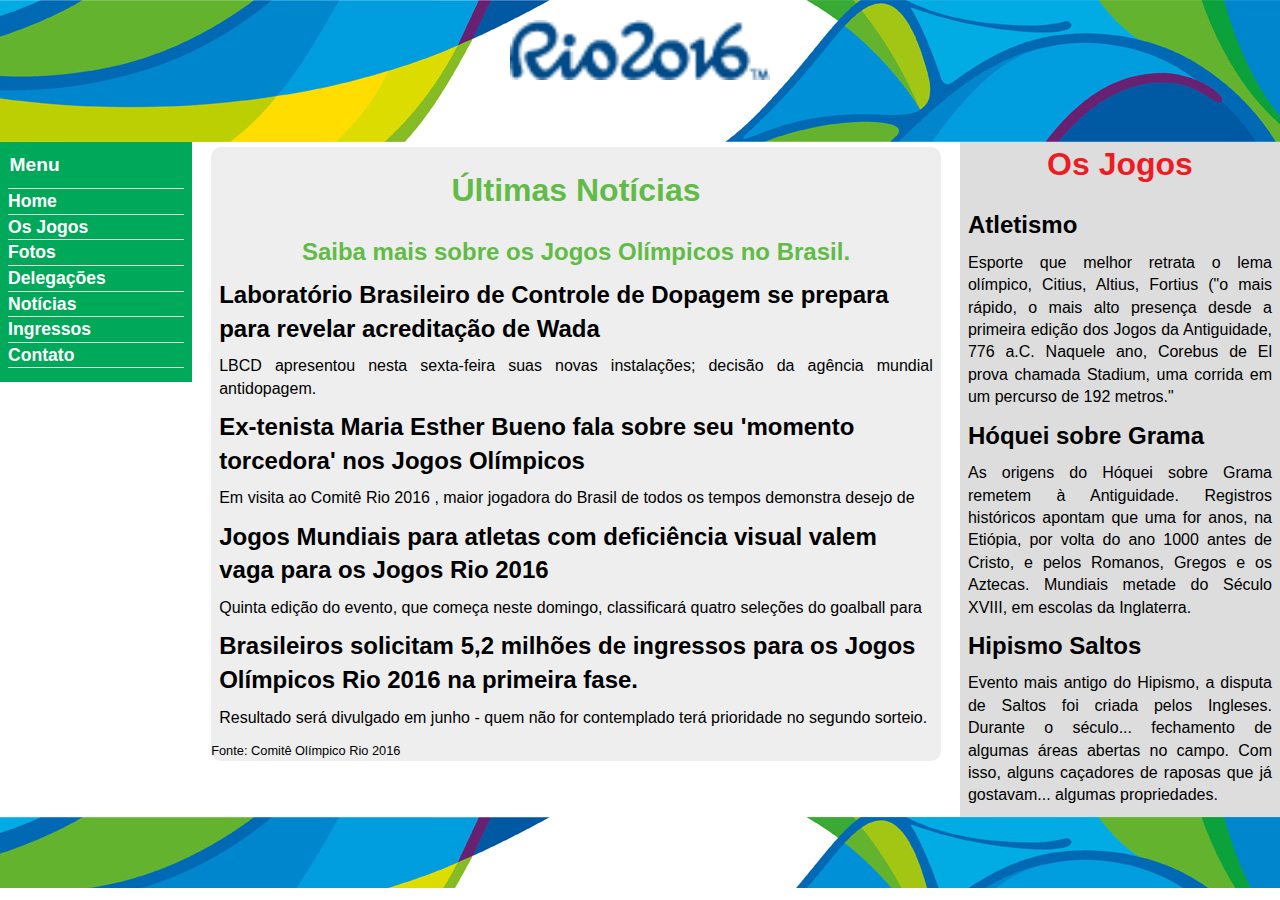
<file: index.html>
<!DOCTYPE html>
<html lang="en">
<head>
    <meta charset="UTF-8">
    <meta http-equiv="X-UA-Compatible" content="IE=edge">
    <meta name="viewport" content="width=device-width, initial-scale=1.0">
    <meta name="description" content="Projeto 2 do curso Web Design Responsivo na plataforma Udemy">
    <title>Olimpíadas 2016</title>
    <link rel="stylesheet" href="./css/normalize.css">
    <link rel="stylesheet" href="./css/estilo.css">
    <! --[if lt IE 9]>

    <script src="./js/html5shiv.js"></script>
    
    <! [endif]-->
</head>
<body id="home">
    <div class="geral">
        <header class="topo">
            <img src="./assets/logo.png" alt=""class="logomarca esconde_480px">
            <img src="./assets/logo-small.png" alt="" class=" logomarca esconde_mobile">
        </header>
        <nav class="navegacao" aria-haspopup="true">
            <h2 class="menu-icon" onclick="void(0)">Menu <span class="esconde_480px">&equiv;</span></h2>
            <ul class="menu">
                <li><a href="#" class="home">Home</a></li>
                <li><a href="#" class="jogos">Os Jogos</a></li>
                <li><a href="#" class="fotos">Fotos</a></li>
                <li><a href="#" class="delegacoes">Delegações</a></li>
                <li><a href="#" class="noticias">Notícias</a></li>
                <li><a href="#" class="ingressos">Ingressos</a></li>
                <li><a href="#" class="contato">Contato</a></li>
            </ul>
        </nav>

        <main class="main-page">
            <section class="principal"> 
                <header>
                    <hgroup>
                        <h1>Últimas Notícias</h1>
                        <h2>Saiba mais sobre os Jogos Olímpicos no Brasil.</h2>
                    </hgroup>
                </header>
                <div class="bloco">
                    <h2>Laboratório Brasileiro de Controle de Dopagem se prepara para revelar acreditação de Wada</h2>
                    <p>LBCD apresentou nesta sexta-feira suas novas instalações; decisão da agência mundial antidopagem.</p>
                </div>
                <div class="bloco">
                    <h2>Ex-tenista Maria Esther Bueno fala sobre seu 'momento torcedora' nos Jogos Olímpicos</h2>
                    <p>Em visita ao Comitê Rio 2016 , maior jogadora do Brasil de todos os tempos demonstra desejo de</p>
                </div>
                <div class="bloco">
                    <h2>Jogos Mundiais para atletas com deficiência visual valem vaga para os Jogos Rio 2016</h2>
                    <p>Quinta edição do evento, que começa neste domingo, classificará quatro seleções do goalball para</p>
                </div>
                <div class="bloco">
                    <h2>Brasileiros solicitam 5,2 milhões de ingressos para os Jogos Olímpicos Rio 2016 na primeira fase.</h2>
                    <p>Resultado será divulgado em junho - quem não for contemplado terá prioridade no segundo sorteio.</p>
                </div>
                <small>Fonte: Comitê Olímpico Rio 2016</small>
            </section>
            <aside class="auxiliar">
                <h1>Os Jogos</h1>
                <article>
                    <header>
                        <h2>Atletismo</h2>
                    </header>
                    <p>Esporte que melhor retrata o lema olímpico, Citius, Altius, Fortius ("o mais rápido, o mais alto
                        presença desde a primeira edição dos Jogos da Antiguidade, 776 a.C. Naquele ano, Corebus de El
                        prova chamada Stadium, uma corrida em um percurso de 192 metros."</p>
                </article>
                <article>
                    <header>
                        <h2>Hóquei sobre Grama</h2>
                    </header>
                    <p>As origens do Hóquei sobre Grama remetem à Antiguidade. Registros históricos apontam que uma for
                        anos, na Etiópia, por volta do ano 1000 antes de Cristo, e pelos Romanos, Gregos e os Aztecas. Mundiais
                        metade do Século XVIII, em escolas da Inglaterra.
                    </p>
                </article>
                <article>
                    <header>
                        <h2>Hipismo Saltos</h2>
                    </header>
                    <p>Evento mais antigo do Hipismo, a disputa de Saltos foi criada pelos Ingleses. Durante o século...
                        fechamento de algumas áreas abertas no campo. Com isso, alguns caçadores de raposas que já gostavam...
                        algumas propriedades.
                    </p>
                </article>
            </aside>
        </main>
        <footer class="rodape">
            <small>Todos os direitos reservados</small>
        </footer>
    </div>
    
</body>
</html>
</file>
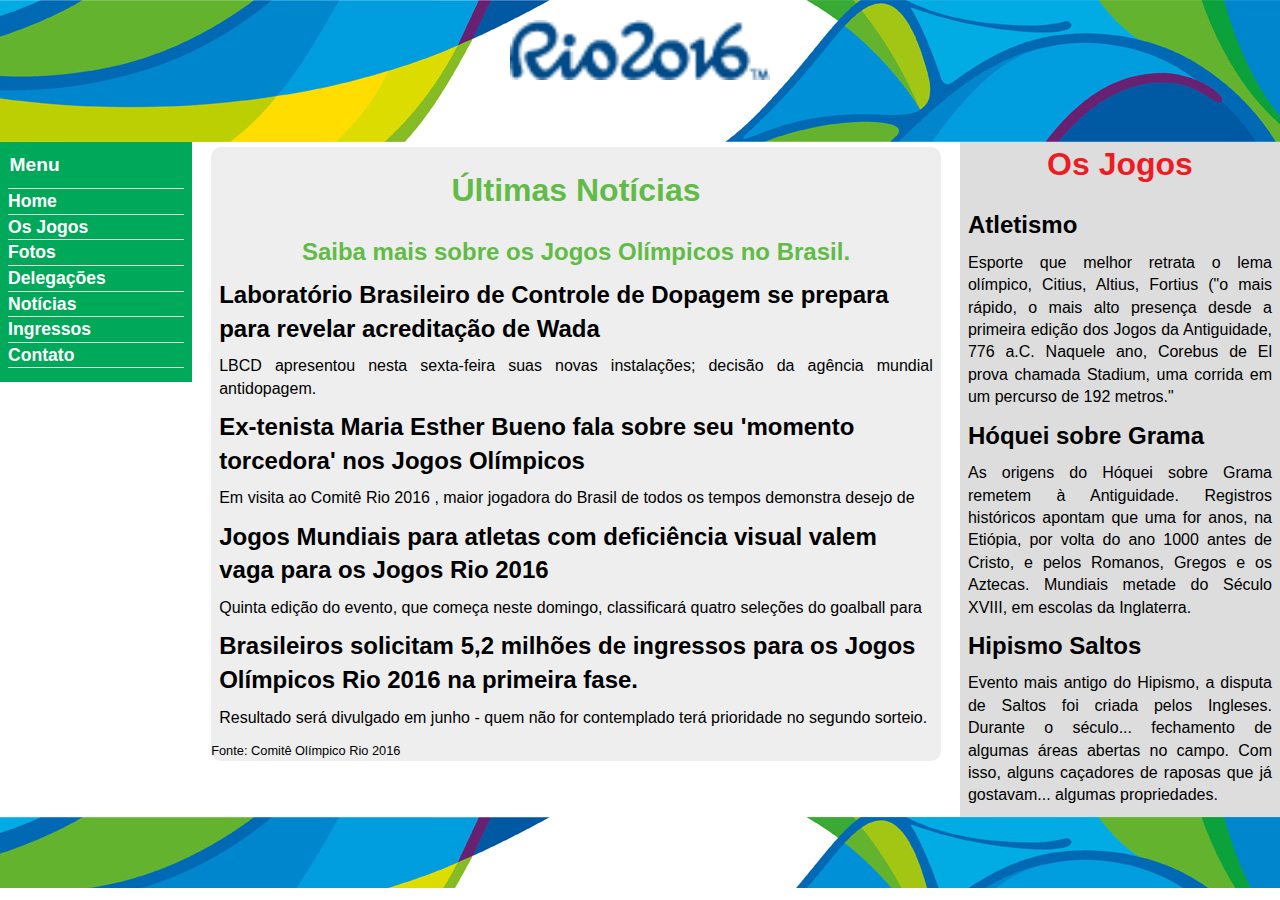
<file: html/index.html>
<!DOCTYPE html>
<html lang="en">
<head>
    <meta charset="UTF-8">
    <meta http-equiv="X-UA-Compatible" content="IE=edge">
    <meta name="viewport" content="width=device-width, initial-scale=1.0">
    <meta name="description" content="Projeto 2 do curso Web Design Responsivo na plataforma Udemy">
    <title>Projeto 2 - Web Design Responsivo</title>
    <link rel="stylesheet" href="/css/normalize.css">
    <link rel="stylesheet" href="/css/estilo.css">
    <! --[if lt IE 9]>

    <script src="/js/html5shiv.js"></script>
    
    <! [endif]-->
</head>
<body id="home">
    <div class="geral">
        <header class="topo">
            <img src="/assets/logo.png" alt=""class="logomarca esconde_480px">
            <img src="/assets/logo-small.png" alt="" class=" logomarca esconde_mobile">
        </header>
        <nav class="navegacao" aria-haspopup="true">
            <h2 class="menu-icon" onclick="void(0)">Menu <span class="esconde_480px">&equiv;</span></h2>
            <ul class="menu">
                <li><a href="#" class="home">Home</a></li>
                <li><a href="#" class="jogos">Os Jogos</a></li>
                <li><a href="#" class="fotos">Fotos</a></li>
                <li><a href="#" class="delegacoes">Delegações</a></li>
                <li><a href="#" class="noticias">Notícias</a></li>
                <li><a href="#" class="ingressos">Ingressos</a></li>
                <li><a href="#" class="contato">Contato</a></li>
            </ul>
        </nav>

        <main class="main-page">
            <section class="principal"> 
                <header>
                    <hgroup>
                        <h1>Últimas Notícias</h1>
                        <h2>Saiba mais sobre os Jogos Olímpicos no Brasil.</h2>
                    </hgroup>
                </header>
                <div class="bloco">
                    <h2>Laboratório Brasileiro de Controle de Dopagem se prepara para revelar acreditação de Wada</h2>
                    <p>LBCD apresentou nesta sexta-feira suas novas instalações; decisão da agência mundial antidopagem.</p>
                </div>
                <div class="bloco">
                    <h2>Ex-tenista Maria Esther Bueno fala sobre seu 'momento torcedora' nos Jogos Olímpicos</h2>
                    <p>Em visita ao Comitê Rio 2016 , maior jogadora do Brasil de todos os tempos demonstra desejo de</p>
                </div>
                <div class="bloco">
                    <h2>Jogos Mundiais para atletas com deficiência visual valem vaga para os Jogos Rio 2016</h2>
                    <p>Quinta edição do evento, que começa neste domingo, classificará quatro seleções do goalball para</p>
                </div>
                <div class="bloco">
                    <h2>Brasileiros solicitam 5,2 milhões de ingressos para os Jogos Olímpicos Rio 2016 na primeira fase.</h2>
                    <p>Resultado será divulgado em junho - quem não for contemplado terá prioridade no segundo sorteio.</p>
                </div>
                <small>Fonte: Comitê Olímpico Rio 2016</small>
            </section>
            <aside class="auxiliar">
                <h1>Os Jogos</h1>
                <article>
                    <header>
                        <h2>Atletismo</h2>
                    </header>
                    <p>Esporte que melhor retrata o lema olímpico, Citius, Altius, Fortius ("o mais rápido, o mais alto
                        presença desde a primeira edição dos Jogos da Antiguidade, 776 a.C. Naquele ano, Corebus de El
                        prova chamada Stadium, uma corrida em um percurso de 192 metros."</p>
                </article>
                <article>
                    <header>
                        <h2>Hóquei sobre Grama</h2>
                    </header>
                    <p>As origens do Hóquei sobre Grama remetem à Antiguidade. Registros históricos apontam que uma for
                        anos, na Etiópia, por volta do ano 1000 antes de Cristo, e pelos Romanos, Gregos e os Aztecas. Mundiais
                        metade do Século XVIII, em escolas da Inglaterra.
                    </p>
                </article>
                <article>
                    <header>
                        <h2>Hipismo Saltos</h2>
                    </header>
                    <p>Evento mais antigo do Hipismo, a disputa de Saltos foi criada pelos Ingleses. Durante o século...
                        fechamento de algumas áreas abertas no campo. Com isso, alguns caçadores de raposas que já gostavam...
                        algumas propriedades.
                    </p>
                </article>
            </aside>
        </main>
        <footer class="rodape">
            <small>Todos os direitos reservados</small>
        </footer>
    </div>
    
</body>
</html>
</file>
<file: css/estilo.css>
*{
    margin: 0;
    padding:0;
}

body{
    font: 100%/1.4 sans-serif;
    background: #fff;
}

p{
    text-align: justify;
}
.topo{
    height: 142px;
    position: relative;
    background: url(../assets/header.jpg) no-repeat center 0;
}

img.logomarca {
    position: absolute;
    left: 50%;
    width: 260px;
    margin-left: -130px;
}

.rodape{
    height: 71px;
    position: relative;
    background: url('../assets/header.jpg') center 0;
}

.rodape small{
    left: 50%;
    position: absolute;
    top:27px;
    margin-left: -72.5px;
    font-weight: bold;
    color: #fff
}

.navegacao{
    background: #00a859;

}


.principal{
    background: #eee;
    
}

.auxiliar{
    background: #ddd;
    
}

.principal header {
    text-align: center;
    color: #62bb46;
    padding-top: 5px;
}

.auxiliar h1{
    text-align: center;
    color: #ed1c24;
    margin-top: 0;
}

.bloco {
    margin-top: 10px;
    margin-bottom: 10px;
}

.auxiliar article{
    margin-top: 10px;
   
}

.auxiliar article:last-child{
    padding-bottom: 10px;
}

.bloco h2{
    margin-bottom: 10px;
}

article p{
    margin-top: 10px;
}

/* Início Menu Mobile */

a, a:active, a:visited{text-decoration: none; color: #fff;}
a:hover{text-decoration: underline; color: #333;}

.navegacao ul{margin: 0; padding: 0;}
.navegacao li{list-style: none; font-size: 110%; border-bottom: 1px solid #ddd;}

.menu-icon{padding: .5em; font-size: 120%; color: #fff;}

.navegacao a{ color: #fff;}

.navegacao a:hover, .navegacao li a:focus, .navegacao li a:active{color: #3e4095;}

.navegacao{
    font: bold 100%/1.4 sans-serif;
    background: #00a859;
    height: 2.8em;
    overflow: hidden;
    -webkit-transition: height 2s;
    -moz-transition: height 2s;
    -o-transition: height 2s;
    -ms-transition: height 2s;
    transition: height 2s;
}

.navegacao:hover, .navegacao:focus, .navegacao:active{
    height: 15em;
    -webkit-transition: height 2s;
    -moz-transition: height 2s;
    -o-transition: height 2s;
    -ms-transition: height 2s;
    transition: height 2s;
}

.esconde_mobile{
    display:none;
}
/* Fim Menu Mobile */

/* Breakpoint 30em - 480px */

@media all and (min-width: 30em){
    .main-pag{
        background: #00a859;
    }

    .principal {
        width: 70%;
        padding: 0;
        float: right;
    }

    .auxiliar{
        width: 30%;
        float: left;
        padding: 0;
    }

    .navegacao{
        width: 30%;
        float:left;
        height: 15em;
    }

    .rodape{
        clear: both;
    }

    .principal header, .principal div.bloco, .auxiliar article{
        padding: 0 .5em;
    }

    .navegacao li:first-child {
        border-top: 1px solid #ddd;
    }

    .navegacao ul{
        padding-left: .5em;
        padding-right: .5em;
    }
/*
    .menu-icon {
        text-indent: -1000em;
        height: 0;
        line-height: 0;
    }
*/

.esconde_480px{
    display: none;
}

.esconde_mobile{
    display:block;
}

header.topo{
    height: 142px;
}

img.logomarca {
    position: absolute;
    left: 50%;
    width: 260px;
    margin-left: -130px;
    top: 20px;
}
}

/* Breakpoint 62.5em - 1000px */

@media all and (min-width: 62.5em){
    
    .main-page{
        background: none;
    }

    .principal{
        width: 60%;
        float:left;

    }

    .auxiliar {
        width: 25%;
    }

    .navegacao{
        width: 15%;
    }
}

/* Breakpoint 75em - 1200px */

@media all and (min-width: 75em){
    .geral{
        max-width: 100em;
        margin: 0 auto;
    }

    .principal {
        width: 57%;
        margin: 5px 1.5%;
        border-radius: 10px;
    }


}
</file>
